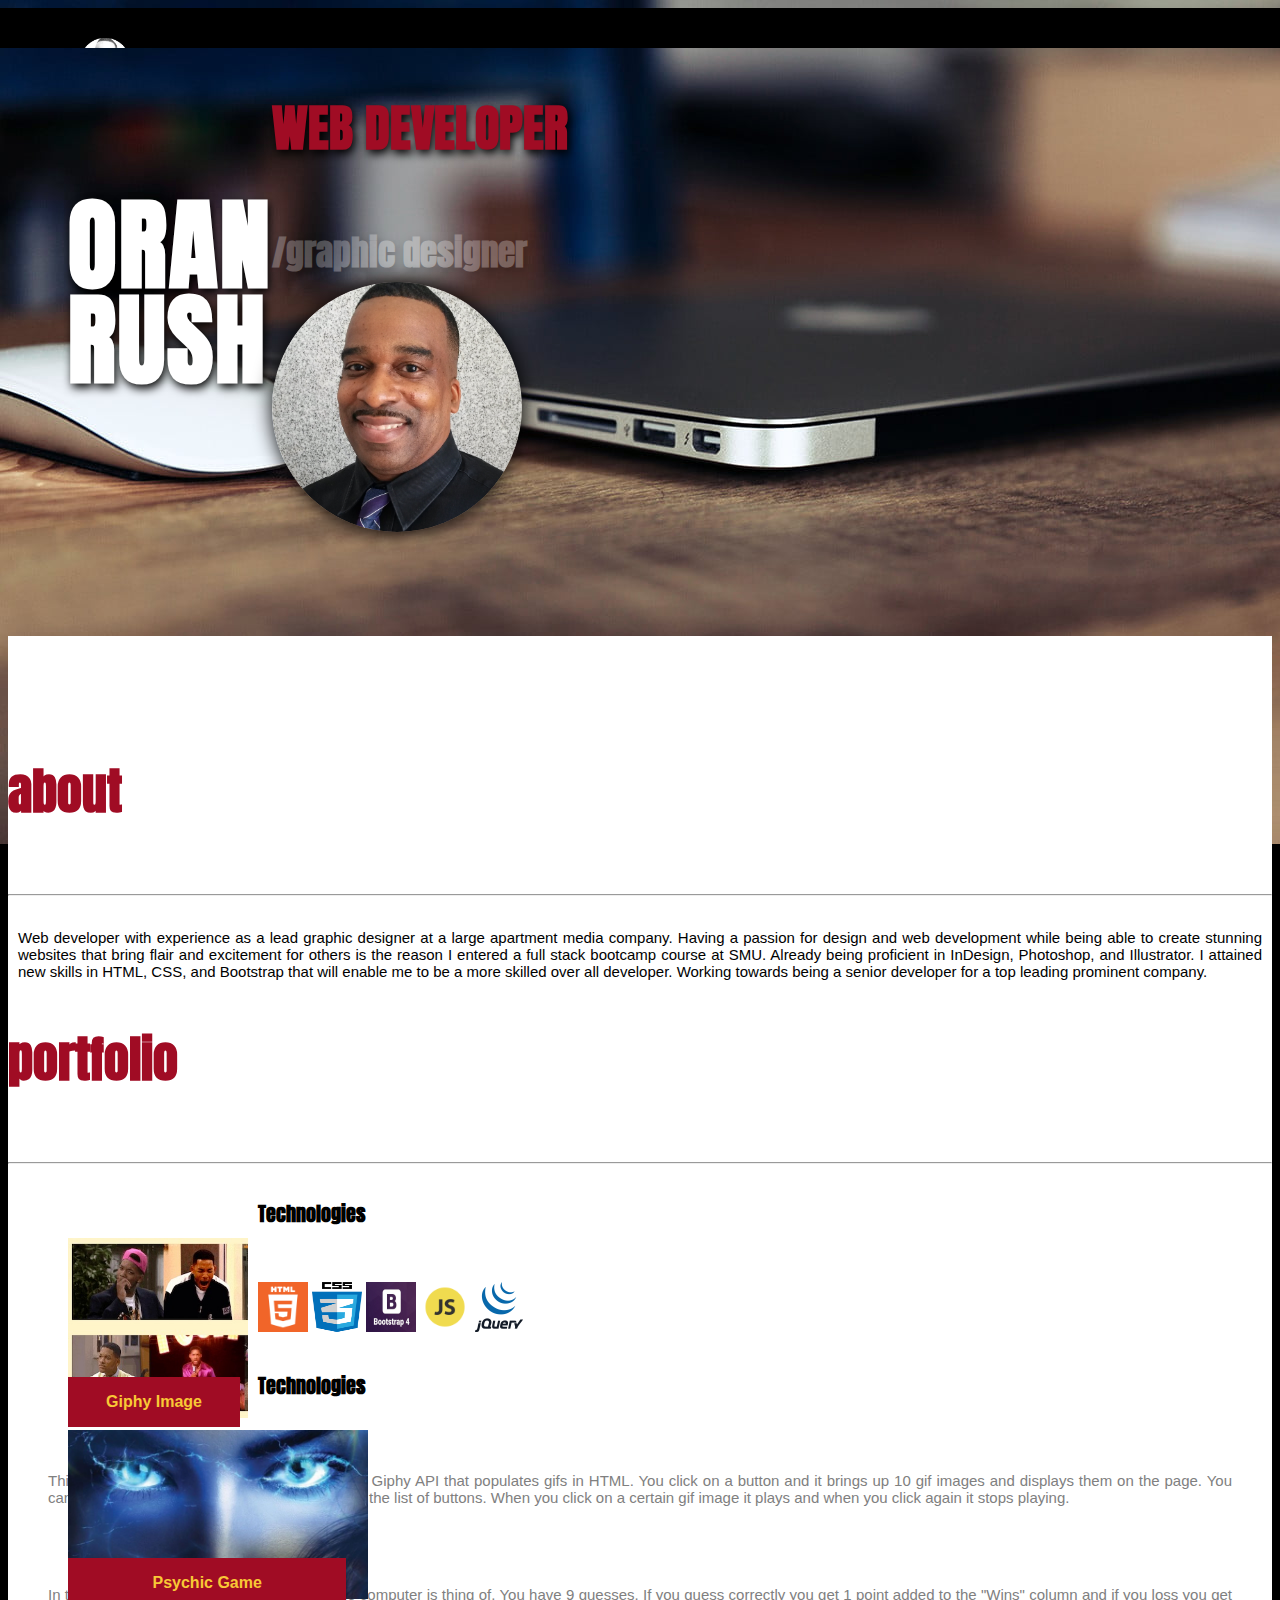
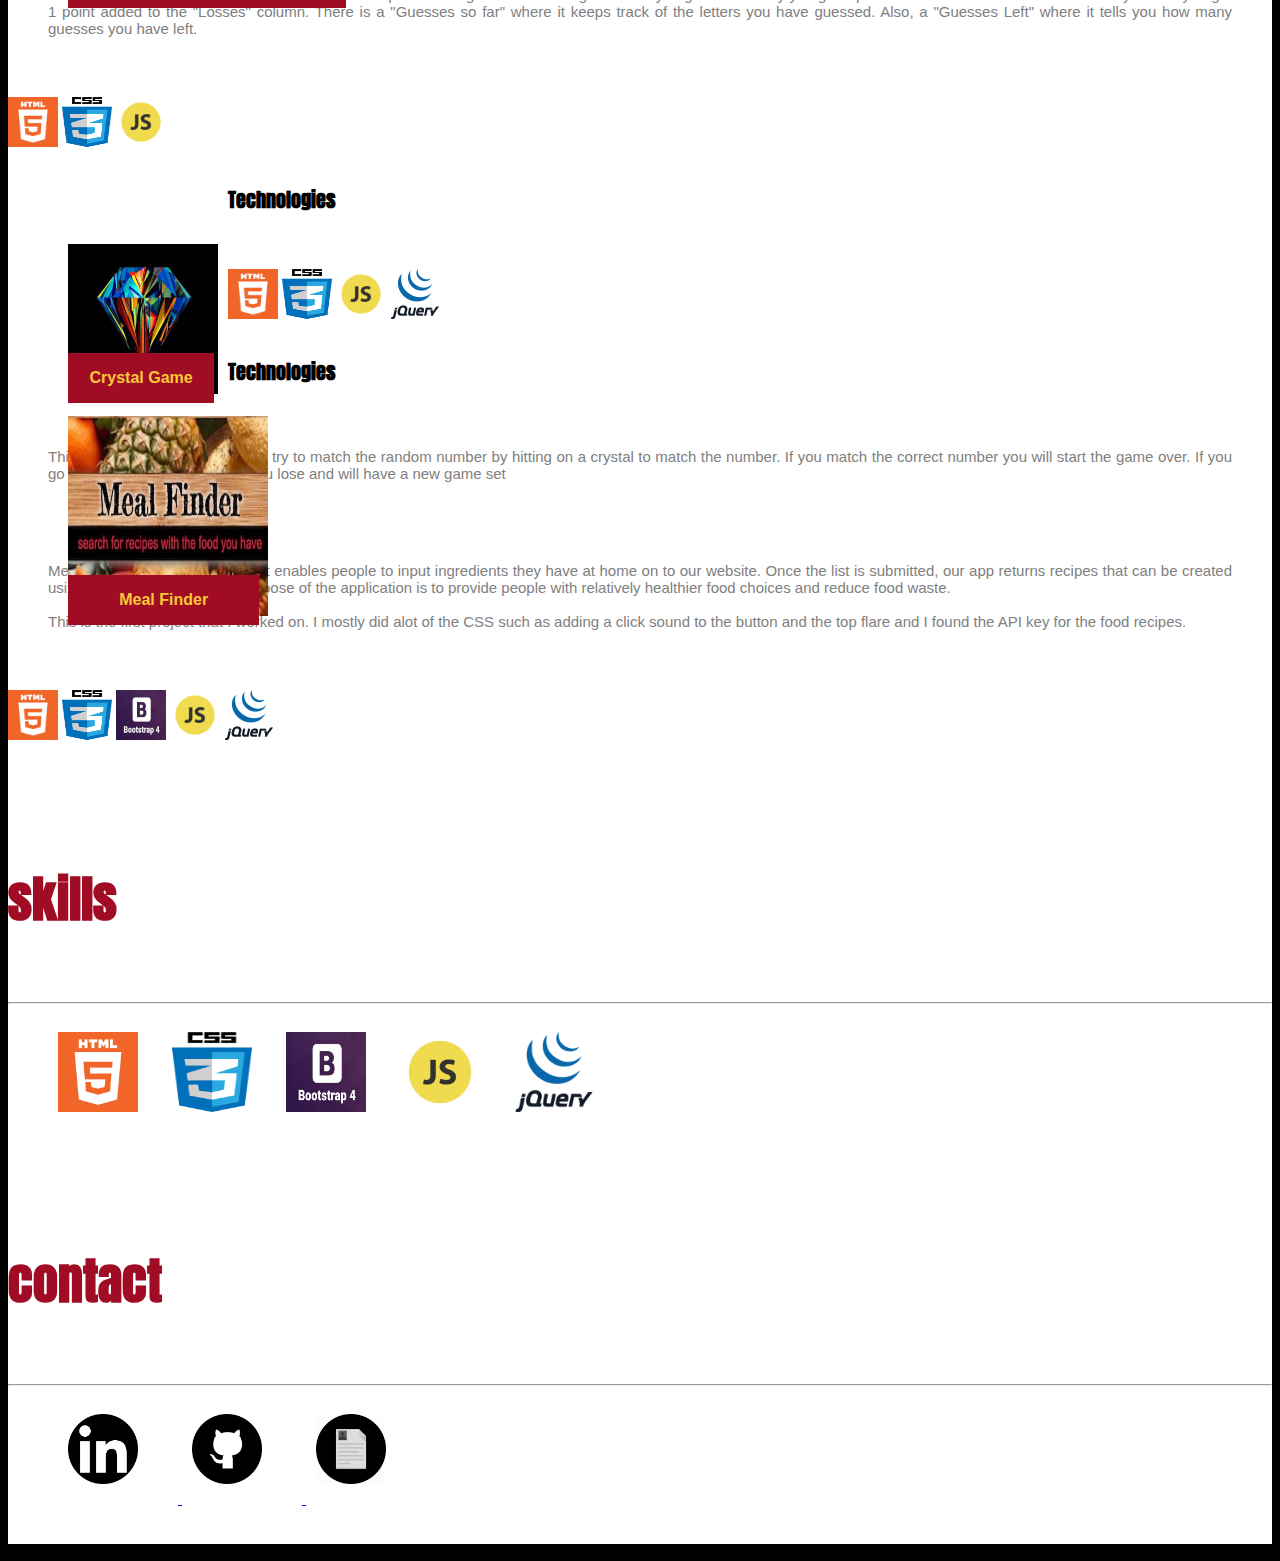
<file: index.html>
<!DOCTYPE html>
<html lang="en-us">
<head>
    <title>Oran Portfolio</title>
    <link href="https://fonts.googleapis.com/css?family=Anton" rel="stylesheet">
    <link rel="stylesheet" href="https://stackpath.bootstrapcdn.com/bootstrap/4.1.3/css/bootstrap.min.css" integrity="sha384-MCw98/SFnGE8fJT3GXwEOngsV7Zt27NXFoaoApmYm81iuXoPkFOJwJ8ERdknLPMO"
    crossorigin="anonymous">
    <meta charset="UTF-8">
    <meta name="viewport" content="width=device-width, initial-scale=1.0">
    <link rel="stylesheet" href="assets/css/style.css">
</head>

<body>

    <!-- Nav Bar -->
    <div class="container">
        <div class="row">
            <div class="col-md-12">
                <nav class="navbar navbar-expand-md">
                    <a class="navbar-brand" href="#intro">
                        <img src="assets/images/OranPhotoblk.png" class="OranPhotoBlk" alt="OranPhotoBlk" width="50" height="50">
                    </a>
                    <a class="navbar-brand" href="#about">About</a>
                    <a class="navbar-brand" href="#portfolio">Portfolio</a>
                    <a class="navbar-brand" href="#skills">Skills</a>
                    <a class="navbar-brand" href="#contact">Contact</a>
                </nav>
            </div>
        </div>
    </div>

    <!-- Body Info -->

    <div id="intro">
        <div id="page1" class="smooth">
            <div class="container">
                <div class="row">
                    <div class="col-md-8">
                        <h1>ORAN
                            <br> RUSH
                        </h1>
                    </div>
        
                    <div class="col-md-4">
                        <h2>WEB DEVELOPER</h2>
                        <br>
                            <h2 class="graphicText">/graphic designer</h2>
                    </div>
                </div>
            
                <div class="container">
                    <div class="row">
                        <div class="col-md-8"></div>
                        <div class="col-md-4">
                            <img src="assets/images/OranPhoto.png" class="Oran" height="250" width="250">
                        </div>
                    </div>
                </div>
            </div>
        </div>
    </div>

 <!-- About Info -->
    <div id="about">
        <div class="container">
            <div class="row">
                <div class="col-md-12">
                    <h4>about</h4>
                    <hr>
                </div>
            </div>
        </div>

        <div id="page2" class="smooth">
        <div class="container">
            <div class="row">
                <div class="col-md-10">
                    <p>
                        Web developer with experience as a lead graphic designer at a large apartment media company. 
                        Having a passion for design and web development while being able to create stunning websites that bring flair and excitement for others is the reason I entered a full stack bootcamp course at SMU. 
                        Already being proficient in InDesign, Photoshop, and Illustrator. I attained new skills in HTML, CSS, and Bootstrap that will enable me to be a more skilled over all developer. 
                        Working towards being a senior developer for a top leading prominent company.
                    </p>
                </div>
            </div>
        </div>
    </div>

    <!-- Portfolio Info -->    
    <div id="portfolio">
        <div class="container">
            <div class="row">
                <div class="col-md-12">
                    <h4>portfolio</h4>
                    <hr>
                </div>
            </div>
        </div>

        <a id="page3" class="smooth"></a>
        <div class="container3">
            <div class="row">
                <div class="col-md-2">
                    <section id="Giphy">
                        <a href="https://itsrushhub.github.io/GIPHY-API/" target="_blank">
                            <img src="assets/images/giphyImage.jpg" class="img-fluid" alt="Giphy Image" width="180" height="180">
                        </a>
                        <div class="text-block1">
                            <h3>Giphy Image<h3>
                        <div>
                    </section>
                </div>

                <div class="col-md-6">
                    <p2>
                        This was a assigment where we had to use the Giphy API that populates gifs in HTML.
                        You click on a button and it brings up 10 gif images and displays them on the page.
                        You can also create your own button and add that to the list of buttons.
                        When you click on a certain gif image it plays and when you click again it stops playing.
                    </p2>
                </div>

                <div class="col-md-4">
                    <h5>Technologies</h5>
                    <img src="assets/images/html5.png" class="img-fluid" alt="HTML Logo" width="50" height="50">
                    <img src="assets/images/css3.png" class="img-fluid" alt="CSS Logo" width="50" height="50">
                    <img src="assets/images/bootstrap4.png" class="img-fluid" alt="Bootstrap Logo" width="50" height="50">
                    <img src="assets/images/javascript.png" class="img-fluid" alt="JavaScript Logo" width="50" height="50">
                    <img src="assets/images/jquerylogo.gif" class="img-fluid" alt="JQuery Logo" width="50" height="50">
                </div>
            </div>
        </div>

        <div class="container4">
            <div class="row">
                <div class="col-md-2">
                    <section id="Psychic">
                        <a href="https://itsrushhub.github.io/Psychic-Game/" target="_blank">
                            <img src="assets/images/psychiccc.jpg" class="img-fluid" alt="Psychic Game" width="300" height="=200">
                        </a>
                        <div class="text-block2">
                            <h3>Psychic Game</h3>
                        <div>
                    </section>
                </div>

                <div class="col-md-6">
                    <p2>
                        In this game you have to guess what letter the computer is thing of. 
                        You have 9 guesses. If you guess correctly you get 1 point added to the "Wins" column 
                        and if you loss you get 1 point added to the "Losses" column. There is a "Guesses so far" where it keeps track of the letters you have guessed. 
                        Also, a "Guesses Left" where it tells you how many guesses you have left.
                    </p2>
                </div>

                <div class="col-md-4">
                    <h5>Technologies</h5>
                    <img src="assets/images/html5.png" class="img-fluid" alt="HTML Logo" width="50" height="50">
                    <img src="assets/images/css3.png" class="img-fluid" alt="CSS Logo" width="50" height="50">
                    <img src="assets/images/javascript.png" class="img-fluid" alt="JavaScript Logo" width="50" height="50">
                </div>
            </div>
        </div>

        <div class="container5">
            <div class="row">
                <div class="col-md-2">
                    <section id="Crystal">
                        <a href="https://itsrushhub.github.io/unit-4-game/" target="_blank">
                            <img src="assets/images/crystalwallpaper.jpg" class="img-fluid" alt="Crystal Game" width="150" height="150">
                        </a>
                            <div class="text-block3">
                            <h3>Crystal Game</h3>
                        <div>
                    </section>
                </div>

                <div class="col-md-6">
                    <p2>
                        This is a crystal game. Were you try to match the random number by hitting on a crystal to match the number. 
                        If you match the correct number you will start the game over. 
                        If you go above the random number you lose and will have a new game set
                    </p2>
                </div>

                <div class="col-md-4">
                    <h5>Technologies</h5>
                    <img src="assets/images/html5.png" class="img-fluid" alt="HTML Logo" width="50" height="50">
                    <img src="assets/images/css3.png" class="img-fluid" alt="CSS Logo" width="50" height="50">
                    <img src="assets/images/javascript.png" class="img-fluid" alt="JavaScript Logo" width="50" height="50">
                    <img src="assets/images/jquerylogo.gif" class="img-fluid" alt="JQuery Logo" width="50" height="50">
                </div>
            </div>
        </div>

        <div class="container6">
            <div class="row">
                <div class="col-md-2">
                    <section id="ProjectOne">
                        <a href="https://itsrushhub.github.io/Project1/" target="_blank">
                            <img src="assets/images/mealFinder.jpg" class="img-fluid" alt="Meal Finder" width="200" height="200">
                        </a>
                            <div class="text-block4">
                            <h3>Meal Finder </h3>
                        </div>
                    </section>
                </div>

                <div class="col-md-6">
                        <p2>
                            Meal Finder is an application that enables people to input ingredients they have at home on to our website. 
                            Once the list is submitted, our app returns recipes that can be created using those ingredients! 
                            The purpose of the application is to provide people with relatively healthier food choices and reduce food waste.
                            <br>
                            <br>
                            This is the first project that I worked on. 
                            I mostly did alot of the CSS such as adding a click sound to the button 
                            and the top flare and I found the API key for the food recipes.
                        </p2>
                    </div>

                    <div class="col-md-4">
                        <h5>Technologies</h5>
                        <img src="assets/images/html5.png" class="img-fluid" alt="HTML Logo" width="50" height="50">
                        <img src="assets/images/css3.png" class="img-fluid" alt="CSS Logo" width="50" height="50">
                        <img src="assets/images/bootstrap4.png" class="img-fluid" alt="Bootstrap Logo" width="50" height="50">
                        <img src="assets/images/javascript.png" class="img-fluid" alt="JavaScript Logo" width="50" height="50">
                        <img src="assets/images/jquerylogo.gif" class="img-fluid" alt="JQuery Logo" width="50" height="50">
                    </div>
            </div>
        </div>

    </div>

     <!-- Skills Info -->
     <div id="skills">
            <div class="container">
                <div class="row">
                    <div class="col-md-12">
                        <h4>skills</h4>
                        <hr>
                    </div>
                </div>
            </div>

        <a id="page4" class="smooth"></a>
        <div class="containerSkill">
            <div class="row">
                <div class="col-md-8">
                    <div class="skillsinfo">
                        <img src="assets/images/html5.png" class="img-fluid" alt="HTML Logo" width="80" height="80">
                        <img src="assets/images/css3.png" class="img-fluid" alt="CSS Logo" width="80" height="80">
                        <img src="assets/images/bootstrap4.png" class="img-fluid" alt="Bootstrap Logo" width="80" height="80">
                        <img src="assets/images/javascript.png" class="img-fluid" alt="JavaScript Logo" width="80" height="80">
                        <img src="assets/images/jquerylogo.gif" class="img-fluid" alt="JQuery Logo" width="80" height="80">
                    </div>
                </div>
            </div>
        </div>
     </div>

     <!-- Contact Info -->
    <div id="contact">
    <div class="container">
        <div class="row">
            <div class="col-md-12">
                <h4>contact</h4>
                <hr>
            </div>
        </div>
    </div>

        <a id="page5" class="smooth"></a>
        <div class="containerContact">
            <div class="row">
                <div class="col-md-8">
                        <div class="contactinfo">
                            <a href="https://www.linkedin.com/in/oran-rush-45176b12/" target="_blank">
                                <img src="assets/images/linkedinicon.png" class="img-fluid" alt="LinkedIn Icon" width="70" height="70">
                            </a>
            
                            <a href="https://github.com/ItsRushHub" target="_blank">
                                <img src="assets/images/github.png" class="img-fluid" alt="GitHub Icon" width="70" height="70">
                            </a>
                            
                            <a href="assets/images/ORushResume.pdf" target="_blank">
                                <img src="assets/images/resumeicon.png" class="img-fluid" alt="Resume Icon" width="70" height="70">
                            </a>
                        </div>
                </div>
            </div>
        </div>
    
        <br>
        <br>

    <!-- Footer-->
    <div class="container">
        <div class="row">
            <div class="col-md-12">
                <footer>
                    <p3>
                        <small>Oran Rush, Copyright &copy; 2019</small>
                    </p3>
                </footer>

            </div>
        </div>
    </div>

    <script src="https://ajax.googleapis.com/ajax/libs/jquery/2.1.4/jquery.min.js"></script>
    <script src="https://github.com/kswedberg/jquery-smooth-scroll/blob/master/jquery.smooth-scroll.min.js"></script>
    
    <script>
        $('.smooth').on('click', function() {
            $.smoothScroll({
                scrollElement: $('body'),
                scrollTarget: '#' + this.id
            });
            
            return false;
        });
    </script>

</body>
</html>
</file>
<file: assets/css/style.css>
html {
    scroll-behavior: smooth;
  }

body {
    background: url(../images/macbookphoto.jpg) no-repeat;
    height: 100%;
    background-color: black;
}

h1 {
    float: left;
    font-family: 'Anton', sans-serif;
    color: white;
    font-size: 100px;
    line-height: 0.95;
    letter-spacing: 2px;
    padding-top: 40px;
    margin-left: 60px;
    text-shadow: 2px 4px 10px black;
}

/* Nav Bar Stuff */
.navbar-brand {
    display: inline-block;
    font-family: Arial, Helvetica, sans-serif;
    font-size: 20px;
    color: #f8c836;
    margin: 10px;
}

.navbar-expand-md{
    position: fixed;
    overflow: hidden;
    width: 100%;
    left: 0%;
    height: 40px;
    z-index: 10;
    padding-left: 50px;
    background-color: black;
}

/* Hoover */
.navbar-brand {
    color: #f8c836;
    padding: 10px;
}

.navbar-brand:hover {
    color: #a00c24;
    padding: 10px;
}


/* Body Info Stuff */
h2 {
    font-family: 'Anton', sans-serif;
    color:#a00c24;
    font-size: 50px;
    text-shadow: 2px 4px 10px black;
}

.graphicText {
    font-family: 'Anton', sans-serif;
    color: white;
    font-size: 35px;
    line-height: 0.010;
    opacity: 0.25;
    text-shadow: 2px 4px 10px black;
}

p {
    font-family: Arial, Helvetica, sans-serif;
    float: left;
    text-align: justify;
    padding: 10px;
    font-size: 15px;
    font-weight: normal;
    color: black;
}

/* Oran Photo */
.Oran {
    border-radius: 150px;
    box-shadow: 0px 0px 20px black;
    margin-bottom: 100px;
}

/* Intro Page */
#intro {
    height: 100%;
    padding-top: 40px;
    width: 100%;
}


/* About Page */
#about {
    height: 100%;
    background-color: white;
    padding-top: 30px;
}

/* Portfolio Page */
#portfolio {
    height: 100%;
    background-color: white;
    padding-top: 30px;
}

h3 {
    font-size: inherit;
}

h4 {
    font-family: 'Anton', sans-serif;
    color:#a00c24;
    font-size: 50px;
    padding-top: 20px;
}

h5 {
    font-family: 'Anton', sans-serif;
    color:black;
    font-size: 20px;
    align-content: center;
}

p2 {
    font-family: Arial, Helvetica, sans-serif;
    float: left;
    text-align: justify;
    padding: 40px;
    font-size: 15px;
    color: grey;
}

#Giphy {
    position: relative;
    float: left;
    padding-top: 20px;
    margin-left: 50px;
}

.text-block1 {
    font-family: Arial, Helvetica, sans-serif;
    position: absolute;
    bottom: 5px;
    background-color:#a00c24;
    text-align: center;
    color: #f8c836;
    width: 86%;
    margin-left: 10px;
}

#Psychic {
    position: absolute;
    float: left;
    padding-top: 40px;
    margin-left: 50px;
}

.text-block2 {
    font-family: Arial, Helvetica, sans-serif;
    position: absolute;
    bottom: 5px;
    background-color:#a00c24;
    text-align: center;
    color: #f8c836;
    width: 87%;
    margin-left: 10px;
}

#Crystal {
    position: relative;
    float: left;
    padding-top: 40px;
    margin-left: 50px;
}

.text-block3 {
    font-family: Arial, Helvetica, sans-serif;
    position: absolute;
    bottom: 5px;
    background-color:#a00c24;
    text-align: center;
    color: #f8c836;
    width: 86%;
    margin-left: 10px;
}

#ProjectOne {
    position: absolute;
    float: right;
    padding-top: 40px;
    margin-left: 50px;
}

.text-block4 {
    font-family: Arial, Helvetica, sans-serif;
    position: absolute;
    bottom: 5px;
    background-color:#a00c24;
    text-align: center;
    color: #f8c836;
    width: 87%;
    margin-left: 10px;
}

/* Skills Info */
#skills {
    height: 100%;
    background-color: white;
    padding-top: 30px;
}

.skillsinfo img {
    margin-right: 30px;
    margin-bottom: 10px;
}


.containerSkill {
  width: 100%;
  margin-left: 50px;
}

.skills {
  text-align: right;
  padding-top: 10px;
  padding-bottom: 10px;
  padding-right: 10px;
  color: white;
}

/* Contact Info */
#contact {
    height: max-content;
    background-color: white;
    padding-top: 30px;
}


.contactinfo img {
    margin-right: 30px;
    margin-bottom: 10px;
}


.containerContact {
  width: 100%;
  margin-left: 50px;
}

.contact {
  text-align: right;
  padding-top: 10px;
  padding-bottom: 10px;
  padding-right: 10px;
  color: white;
}





.img-fluid {
    padding-top: 20px;
}

label {
    font-family: Arial, Helvetica, sans-serif;
    font-size: 15px;
    font-weight: normal;
    color: black;
}

input, textarea {
    margin-left: 30px;
}


/* Hoover For Contact Info */
a img {
    padding: 10px;
  }

a img:hover {
    padding: 10px;
    box-shadow: 0 0 20px #a00c24;
    border-radius: 50px;
    opacity: 0.3;
}

/* Footer */
p3, small {
    font-family: Arial, Helvetica, sans-serif;
    float: left;
    color:black;
    font-size: 15px;
    font-style:oblique;
    font-weight: lighter;
}







/* Submit Button */

/* .button {
    font-family: Arial, Helvetica, sans-serif;
    background-color: #a00c24;
    border: none;
    border-radius: 10px;
    color: white;
    padding: 15px 32px;
    text-align: center;
    display: inline-block;
    font-size: 16px;
    margin: 4px 2px;
    cursor: pointer;
    box-shadow: 0px 0px 5px black;
} */







/* Media Queries */

@media screen and (max-width: 640px) {

    /* Nav Bar Stuff */
    .navbar-brand {
    display: inline-block;
    font-family: Arial, Helvetica, sans-serif;
    font-size: 20px;
    color: #f8c836;
    margin: 5px;
}    

h1 {
    text-align: center;
    font-family: 'Anton', sans-serif;
    color: white;
    font-size: 100px;
    line-height: 0.95;
    letter-spacing: 2px;
    padding-top: 40px;
    margin-left: 60px;
    text-shadow: 2px 4px 10px black;
}

/* Hoover */
.navbar-brand {
    color: #f8c836;
    padding: 10px;
  }

.navbar-brand:hover {
    color: #a00c24;
    padding: 10px;
}

/* Body Info Stuff */
h2 {
    text-align: center;
    font-family: 'Anton', sans-serif;
    color:#a00c24;
    font-size: 35px;
    margin-top: 10px;
    text-shadow: 2px 4px 10px black;
}

.graphicText {
    font-family: 'Anton', sans-serif;
    color: white;
    font-size: 27px;
    margin-top: -10px;
    opacity: 0.25;
    text-shadow: 2px 4px 10px black;
}

p {
    text-align: justify;
    font-size: 15px;
    color: white;
    text-shadow: 2px 3px 8px black;
}

/* Footer */
.footer {
    position: fixed;
    color: white;
    margin-top: -10px;
    text-shadow: 0px 4px 10px black;
}

/* Portfolio Page */
#Giphy {
    position: relative;
    float: left;
    margin-top: 40px;
    width: 40%;
    height: auto;
}

.text-block1 {
    font-family: Arial, Helvetica, sans-serif;
    position: absolute;
    bottom: 5px;
    background-color:#a00c24;
    text-align: center;
    color: #f8c836;
    width: 100%;
    margin-left: 10px;
}

#Psychic {
    position: absolute;
    float: left;
    margin-bottom: 40px;
    margin-left: 160px;
    width: 48%;
    height: auto;
}

.text-block2 {
    font-family: Arial, Helvetica, sans-serif;
    position: absolute;
    bottom: 5px;
    background-color:#a00c24;
    text-align: center;
    color: #f8c836;
    width: 100%;
    margin-left: 10px;
}

#Crystal {
    position: relative;
    float: left;
    margin-bottom: 40px;
    margin-left: 5px;
    width: 48%;
    height: auto;
}

.text-block3 {
    font-family: Arial, Helvetica, sans-serif;
    position: absolute;
    bottom: 5px;
    background-color:#a00c24;
    text-align: center;
    color: #f8c836;
    width: 100%;
    margin-left: 10px;
}

#ProjectOne {
    position: absolute;
    float: left;
    margin-bottom: 50px;
    margin-left: 190px;
    width: 40%;
    height: auto;
}

.text-block4 {
    font-family: Arial, Helvetica, sans-serif;
    position: absolute;
    bottom: 5px;
    background-color:#a00c24;
    text-align: center;
    color: #f8c836;
    width: 100%;
    margin-left: 10px;
}

/* Contact Info */
.contactinfo {
    font-family: Arial, Helvetica, sans-serif;
    text-align: center;
    font-size: 16px;
    line-height: 1.75;
    color: white;
    text-shadow: 2px 4px 10px black;
}

}
</file>
